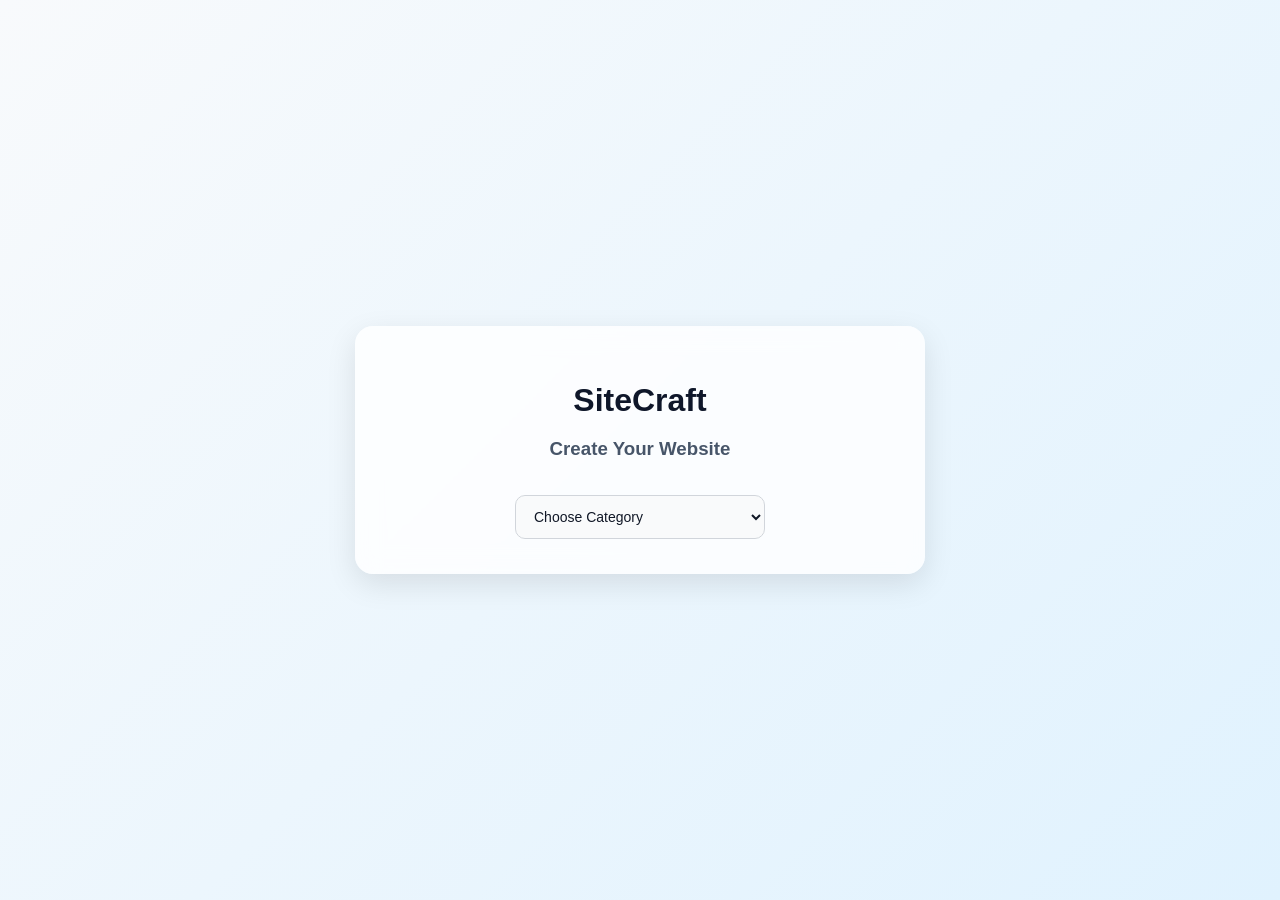
<file: create.html>
<!DOCTYPE html>
<html>
<head>
  <title>Create Website</title>
  <link rel="stylesheet" href="css/auth.css">
</head>
<body>

<div class="container" style="width:500px; max-height:90vh; overflow-y:auto; margin:20px 0;">

  <h1>SiteCraft</h1>
  <h3>Create Your Website</h3>

  <!-- CATEGORY FIRST -->
  <select id="category">
    <option value="">Choose Category</option>
    <option value="shop">Online Shop</option>
    <option value="portfolio">Portfolio</option>
    <option value="business">Business</option>
  </select>

  <form id="form" style="display:none;"></form>

</div>

<script src="js/create.js"></script>
<script src="js/generator.js"></script>
</body>
</html>
</file>
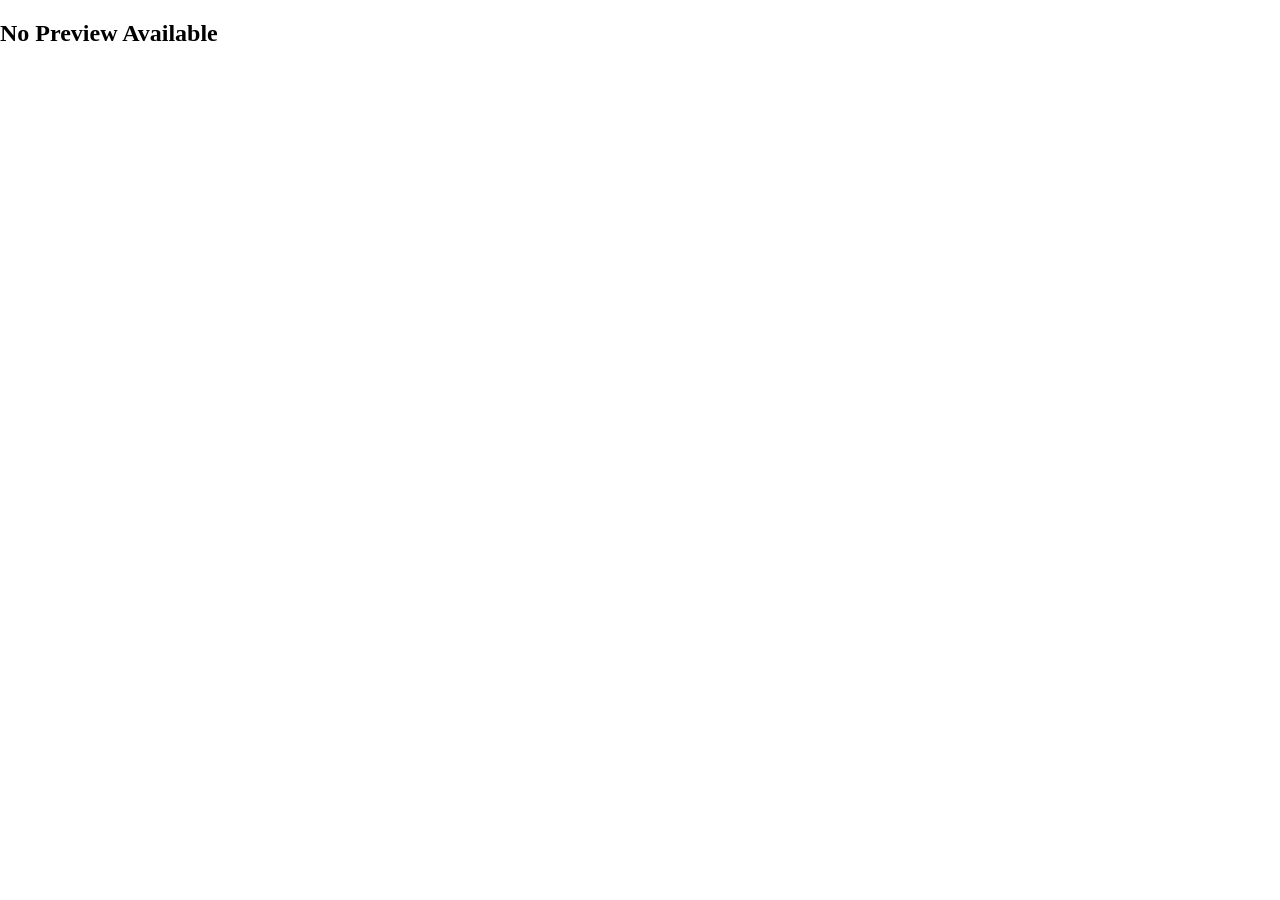
<file: preview.html>
<!DOCTYPE html>
<html>
<body style="margin:0;">

<iframe id="frame" style="width:100%; height:100vh; border:none;"></iframe>

<script>
const projects = JSON.parse(localStorage.getItem("projects")) || [];
const index = localStorage.getItem("currentProject");

if (projects.length && index !== null) {
  document.getElementById("frame").srcdoc = projects[index].html;
} else {
  document.body.innerHTML = "<h2>No Preview Available</h2>";
}
</script>

</body>
</html>
</file>
<file: css/auth.css>
/* ================= GLOBAL ================= */

body {
  margin: 0;
  font-family: 'Segoe UI', sans-serif;
  background: linear-gradient(135deg, #f8fafc, #e0f2fe);
  height: 100vh;
  display: flex;
  justify-content: center;
  align-items: center;
}

/* ================= CARD ================= */

.container {
  width: 360px;
  padding: 35px;
  border-radius: 18px;
  background: rgba(255, 255, 255, 0.8);
  backdrop-filter: blur(12px);
  box-shadow: 0 10px 30px rgba(0,0,0,0.1);
  text-align: center;
}

/* ================= TITLE ================= */

.container h1 {
  margin-bottom: 10px;
  color: #0f172a;
}

.container h3 {
  margin-bottom: 20px;
  color: #475569;
}

/* ================= INPUTS ================= */

input {
  width: 100%;
  padding: 12px;
  margin: 12px 0;
  border-radius: 8px;
  border: 1px solid #cbd5f5;
  outline: none;
  background: #f8fafc;
  color: #0f172a;
  transition: 0.2s;
}

input:focus {
  border-color: #3b82f6;
  box-shadow: 0 0 0 2px rgba(59,130,246,0.2);
}

/* ================= BUTTON ================= */

button {
  width: 100%;
  padding: 12px;
  margin-top: 15px;
  border: none;
  border-radius: 8px;
  background: linear-gradient(135deg, #3b82f6, #0ea5e9);
  color: white;
  font-size: 15px;
  cursor: pointer;
  transition: 0.3s;
}

button:hover {
  transform: translateY(-2px);
  box-shadow: 0 5px 15px rgba(59,130,246,0.3);
}

/* ================= TOGGLE TEXT ================= */

p {
  margin-top: 15px;
  cursor: pointer;
  color: #2563eb;
  font-size: 14px;
}

p:hover {
  text-decoration: underline;
}

/* ================= RESPONSIVE ================= */

@media (max-width: 500px) {
  .container {
    width: 90%;
  }
}/* ================= DROPDOWN FIX ================= */

select {
  width: 100%;
  max-width: 250px;
  padding: 12px 14px;
  margin-top: 15px;

  border-radius: 10px;
  border: 1px solid #d1d5db;

  background: #f9fafb;
  color: #111827;

  font-size: 14px;
  font-weight: 500;

  outline: none;
  cursor: pointer;

  transition: all 0.3s ease;
}

/* Hover */
select:hover {
  border-color: #3b82f6;
}

/* Focus */
select:focus {
  border-color: #3b82f6;
  box-shadow: 0 0 0 3px rgba(59,130,246,0.2);
}

/* Dropdown options */
option {
  background: white;
  color: #111827;
}
</file>
